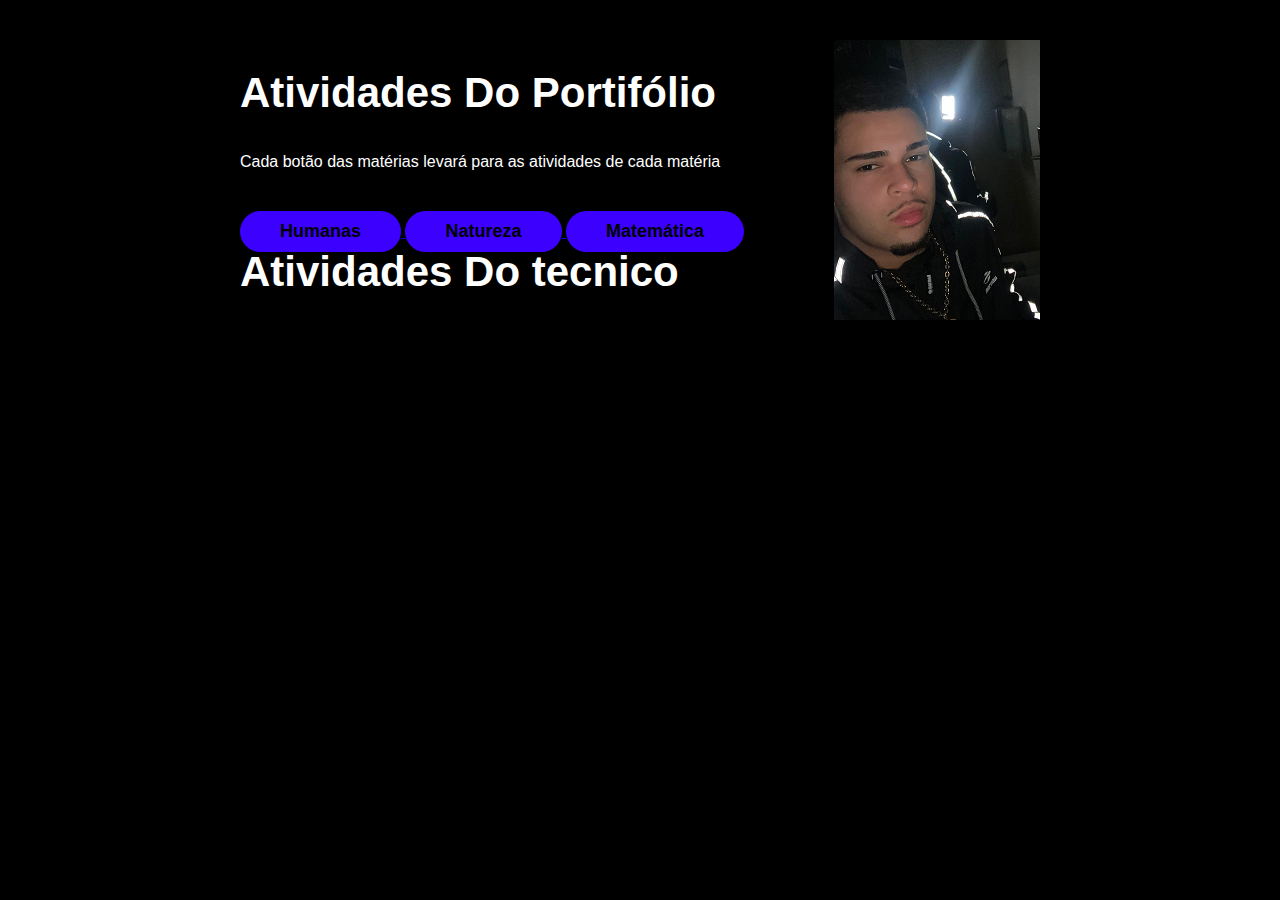
<file: atvidades.html>
<!DOCTYPE html>
<html lang="en">
<head>
    <meta charset="UTF-8">
    <meta name="viewport" content="width=device-width, initial-scale=1.0">
    <link rel="stylesheet" href="style.css">
    <title>Document</title>
</head>
<body>
    <section class="topo-do-site">
        <div class="interface">
            <div class="flex">
                <div class="txt-topo-site">
                    <h1>Atividades Do Portifólio<span></span></h1>
                    <p>Cada botão das matérias levará para as atividades de cada matéria</p>

                    <div class="btn-contato">
                        <a href="#">
                            <button>Humanas</button>
                        </a>
                        <a href="#">
                            <button>Natureza</button>
                        </a>
                        <a href="#">
                            <button>Matemática</button>
                        </a>
                        
                    </div>

                    <h1>Atividades Do  tecnico<span></span></h1>
                </div><!--txt-topo-site-->

                <div class="img-topo-site">
                    <img src="images/imagens bn.PNG" alt="">
                </div><!--img-topo-site-->
            </div><!--flex-->
        </div><!--interface-->
    </section><!--topo-do-site-->
</body>
</html>
</file>
<file: style.css>
/* ESTILO GERAL */
* {
    margin: 0;
    padding: 0;
    box-sizing: border-box;
    font-family: 'Poppins', sans-serif;
}

body {
    background-color: #000;
    height: 100vh;
}

.interface {
    max-width: 1280px;
    margin: 0 auto;
}

.flex {
    display: flex;
}

.btn-contato button {
    padding: 10px 40px;
    font-size: 18px;
    font-weight: 600;
    background-color: #3c00ff;
    border: 0;
    border-radius: 30px;
    cursor: pointer;
    transition: .2s;
}

h2.titulo {
    color: #fff;
    font-size: 38px;
    text-align: center;
}

h2.titulo span {
    color: #1d1682;
}

button:hover,
form .btn-enviar input:hover {
    box-shadow: 0px 0px 8px #00ff08;
    transform: scale(1.05);
}

/* ESTILO DO CABEÇALHO */
header {
    padding: 40px 4%;
}

header>.interface {
    display: flex;
    align-items: center;
    justify-content: space-between;
}

header a {
    color: #5c5c5c;
    text-decoration: none;
    display: inline-block;
    transition: .2s;
}

header nav.menu-desktop a:hover {
    color: #fff;
    transform: scale(1.05);
}

header nav ul {
    list-style-type: none;
}

header nav.menu-desktop ul li {
    display: inline-block;
    padding: 0 40px;
}

/* ESTILO DO MENU MOBILE */

.btn-abrir-menu{
    display: none;
}

.btn-abrir-menu i{
    color: #00FF08;
    font-size: 40px;
}

.menu-mobile{
    background-color: #000;
    height: 100vh;
    position: fixed;
    top: 0;
    right: 0;
    z-index: 99999;
    width: 0%;
    overflow: hidden;
    transition: .5s;
}

.menu-mobile.abrir-menu{
    width: 70%;
}

.menu-mobile.abrir-menu ~ .overlay-menu{
    display: block;
}


.menu-mobile .btn-fechar{
    padding: 20px 5%;
}

.menu-mobile .btn-fechar i{
    color: #00FF08;
    font-size: 30px;
}

.menu-mobile nav ul{
    text-align: right;
}

.menu-mobile nav ul li a{
    color: #fff;
    font-size: 20px;
    font-weight: 300;
    padding: 20px 8%;
    display: block;
}   

.menu-mobile nav ul li a:hover{
    background-color: #00FF08;
    color: #000;
}

.overlay-menu{
    background-color: #000000df;
    width: 100%;
    height: 100%;
    position: fixed;
    top: 0;
    left: 0;
    z-index: 88888;
    display: none;
}

/* ESTILO DO TOPO DO SITE */
section.topo-do-site {
    padding: 40px 4%;
}

section.topo-do-site .flex {
    align-items: center;
    justify-content: center;
    gap: 90px;
}

.topo-do-site h1 {
    color: #fff;
    font-size: 42px;
    line-height: 40px;
}

.topo-do-site .txt-topo-site h1 span {
    color: #00FF08;
}

.topo-do-site .txt-topo-site p {
    color: #fff;
    margin: 40px 0;
}

.topo-do-site .img-topo-site img {
    position: relative;
   
}
/* ESTILO DAS ESPECIALIDADES */
section.especiliadades {
    padding: 40px 4%;
}

section.especiliadades .flex {
    gap: 60px;
}

.especiliadades .especialidades-box {
    color: #fff;
    padding: 40px;
    border-radius: 20px;
    margin-top: 45px;
    transition: .2s;
}

.especiliadades .especialidades-box:hover {
    transform: scale(1.05);
    box-shadow: 0 0 20px #ffffff78;
}

.especiliadades .especialidades-box i {
    font-size: 70px;
    color: #16006e;
}

.especiliadades .especialidades-box h3 {
    font-size: 28px;
    margin: 15px 0;
}

/* ESTILO DO SOBRE */
section.sobre {
    padding: 80px 4%;
}

section.sobre .flex {
    align-items: center;
    gap: 60px;
}

.sobre .txt-sobre {
    color: #fff;
}

.sobre .txt-sobre h2 {
    font-size: 40px;
    line-height: 40px;
    margin-bottom: 30px;
}

.sobre .txt-sobre h2 span {
    color: #00FF08;
    display: block;
}

.sobre .txt-sobre p {
    margin: 20px 0;
    text-align: justify;
}

.btn-social button {
    width: 60px;
    height: 60px;
    border-radius: 50%;
    border: none;
    background-color: #080a78;
    font-size: 22px;
    cursor: pointer;
    margin: 0 5px;
    transition: .2s;
}

/* ESTILO DO PORTFÓLIO */
section.portfolio {
    padding: 80px 4%;
    box-shadow: 0 0 40px 10px #ffffff1d;
}

section.portfolio .flex {
    justify-content: space-around;
    margin-top: 60px;
}

.img-port {
    width: 360px;
    height: 460px;
    background-size: cover;
    background-position: 100% 0%;
    transition: 8s;
    cursor: pointer;
    border-radius: 40px;
    position: relative;
}

.img-port:hover {
    background-position: 100% 100%;
}

.overlay {
    position: absolute;
    top: 0;
    left: 0;
    width: 100%;
    height: 100%;
    background-color: #000000b8;
    border-radius: 40px;
    display: flex;
    align-items: center;
    justify-content: center;
    font-size: 24px;
    font-weight: 600;
    color: #fff;
    opacity: 0;
    transition: .5s;
}

.overlay:hover {
    opacity: 1;
}

/* ESTILO DO FORMULÁRIO DE CONTATO */
section.formulario {
    padding: 80px 4%;
}

form {
    max-width: 500px;
    margin: 0 auto;
    display: flex;
    justify-content: center;
    flex-direction: column;
    gap: 10px;
    margin-top: 40px;
}

form input,
form textarea {
    width: 100%;
    background-color: #242424;
    border: 0;
    outline: 0;
    padding: 20px 15px;
    border-radius: 15px;
    color: #fff;
    font-size: 18px;
}

form textarea {
    resize: none;
    max-height: 200px;
}

form .btn-enviar {
    margin-top: 20px;
    text-align: center;
}

form .btn-enviar input {
    width: 120px;
    background-color: #00FF08;
    color: #000;
    font-weight: 700;
    cursor: pointer;
    transition: .2s;
}

/* ESTILO DO RODAPÉ */

footer {
    padding: 40px 4%;
    box-shadow: 0 0 40px 10px #ffffff1d;
}

footer .flex {
    justify-content: space-between;
}

footer .line-footer {
    padding: 20px 0;
}

.borda {
    border-top: 2px solid #00FF08;
}

footer .line-footer p i {
    color: #00FF08;
    font-size: 22px;
}

footer .line-footer p a {
    color: #fff;
}

@media screen and (max-width: 1020px) {

    /* CLASSES GERAIS */
    .flex {
        flex-direction: column;
    }

    .topo-do-site .flex{
        flex-direction: column-reverse;
    }

    h2.titulo {
        font-size: 34px;
        line-height: 30px;
    }

    /* CABEÇALHO */
    .menu-desktop,
    .btn-contato {
        display: none;
    }

    /* TOPO DO SITE */

    section.topo-do-site .flex {
        gap: 40px;
    }

    section.topo-do-site {
        padding: 20px 8%;
    }

    .topo-do-site h1 {
        font-size: 30px;
    }

    .topo-do-site .img-topo-site img {
        width: 100%;
    }

    /* ESPECIALIDADES */
    section.especiliadades {
        padding: 40px 8%;
    }

    /* SOBRE */
    section.sobre {
        padding: 80px 8%;
    }

    .sobre .txt-sobre h2 {
        font-size: 34px;
        line-height: 35px;
        text-align: center;
    }
    
    .btn-social{
        text-align: center;
    }

    .img-sobre img{
        width: 100%;
    }

    /* PORTFÓLIO */
    section.portfolio {
        padding: 80px 8%;
    }

    .img-port {
        width: 100%;
        max-width: 360px;
        margin: 0 auto;
    }
    
    section.portfolio .flex {
       gap: 60px;
    }

    /* RODAPÉ */
    footer .flex {
        flex-direction: column;
        gap: 30px;
    }

    footer .line-footer {
        text-align: center;
    }
}
</file>
